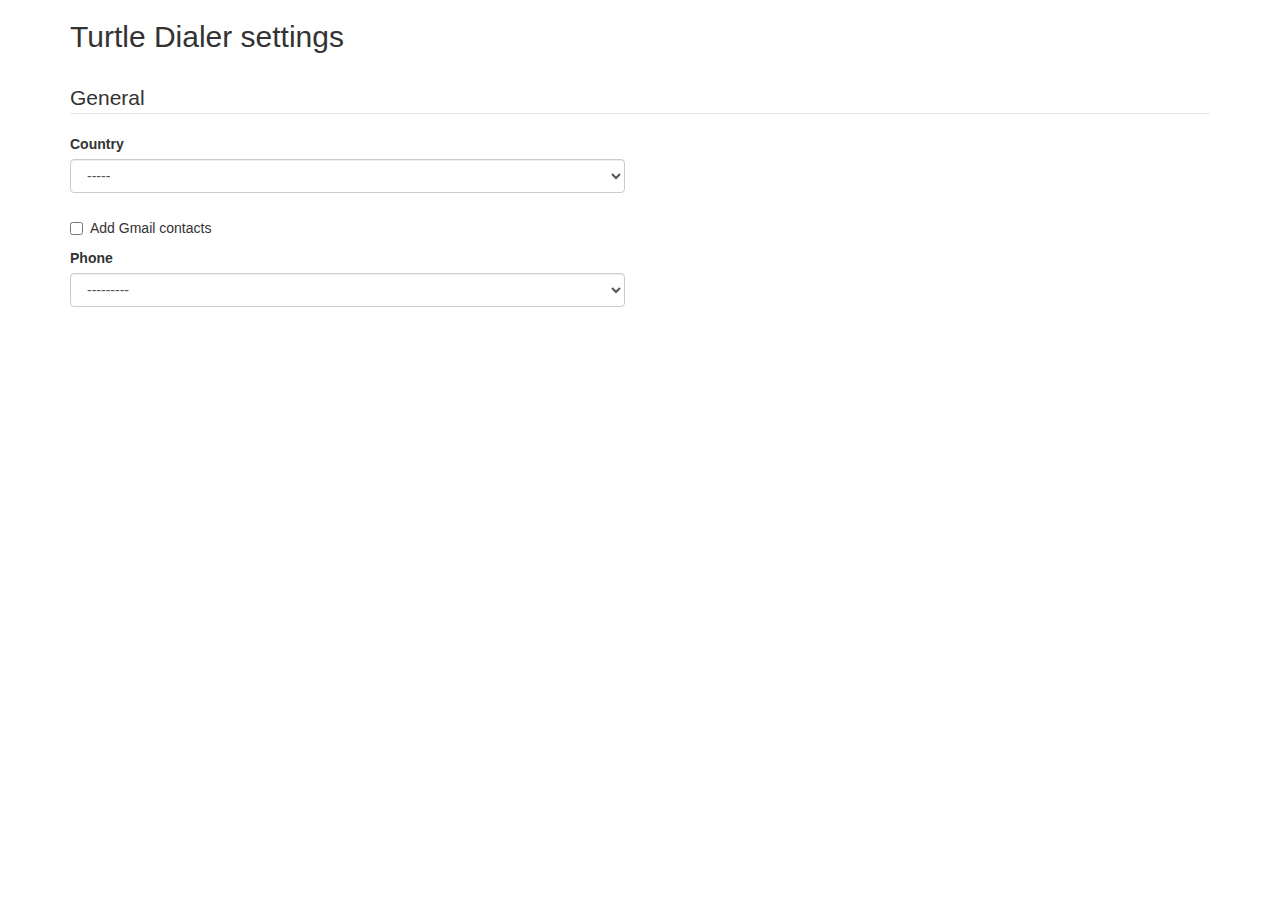
<file: html/settings.html>
<!DOCTYPE html>
<html lang="es">
<head>
  <title>Turtle Dialer settings</title>
  <link rel="stylesheet" href="/css/bootstrap.min.css" type="text/css"/>
  <link rel="stylesheet" href="/css/bootstrapValidator.min.css" type="text/css"/>
  <script type="text/javascript" src="/js/jquery-1.11.1.min.js"></script>
  <script type="text/javascript" src="/js/bootstrapValidator.js"></script>
  <script type="text/javascript" src="/js/settings.js"></script>
  <meta name="viewport" content="width=device-width, initial-scale=1.0"/>
</head>
<body>
  <form id="settings" role="form">
    <div class="container">
      <div class="row">
        <div class="col-md-12">
          <h2 id="lbl_html_title">Turtle Dialer settings</h2>
        </div>
      </div>
      <div class="row">
        <div class="col-md-12">&nbsp;</div>
      </div>
      <div class="row">
        <div class="col-md-12">
          <legend id="lbl_html_general">General</legend>
          <div class="row">
            <div class="col-md-6">
              <div class="form-group">
                <label id="lbl_html_country" for="country" class="control-label">Country</label>
                <select id="country" name="country" class="form-control">
                  <option value="">-----</option>
                  <option value="AF">Afghanistan</option>
                  <option value="AX">&Aring;land Islands</option>
                  <option value="AL">Albania</option>
                  <option value="DZ">Algeria</option>
                  <option value="AS">American Samoa</option>
                  <option value="AD">Andorra</option>
                  <option value="AO">Angola</option>
                  <option value="AI">Anguilla</option>
                  <option value="AQ">Antarctica</option>
                  <option value="AG">Antigua and Barbuda</option>
                  <option value="AR">Argentina</option>
                  <option value="AM">Armenia</option>
                  <option value="AW">Aruba</option>
                  <option value="AU">Australia</option>
                  <option value="AT">Austria</option>
                  <option value="AZ">Azerbaijan</option>
                  <option value="BS">Bahamas</option>
                  <option value="BH">Bahrain</option>
                  <option value="BD">Bangladesh</option>
                  <option value="BB">Barbados</option>
                  <option value="BY">Belarus</option>
                  <option value="BE">Belgium</option>
                  <option value="BZ">Belize</option>
                  <option value="BJ">Benin</option>
                  <option value="BM">Bermuda</option>
                  <option value="BT">Bhutan</option>
                  <option value="BO">Bolivia, Plurinational State of</option>
                  <option value="BQ">Bonaire, Sint Eustatius and Saba</option>
                  <option value="BA">Bosnia and Herzegovina</option>
                  <option value="BW">Botswana</option>
                  <option value="BV">Bouvet Island</option>
                  <option value="BR">Brazil</option>
                  <option value="IO">British Indian Ocean Territory</option>
                  <option value="BN">Brunei Darussalam</option>
                  <option value="BG">Bulgaria</option>
                  <option value="BF">Burkina Faso</option>
                  <option value="BI">Burundi</option>
                  <option value="KH">Cambodia</option>
                  <option value="CM">Cameroon</option>
                  <option value="CA">Canada</option>
                  <option value="CV">Cape Verde</option>
                  <option value="KY">Cayman Islands</option>
                  <option value="CF">Central African Republic</option>
                  <option value="TD">Chad</option>
                  <option value="CL">Chile</option>
                  <option value="CN">China</option>
                  <option value="CX">Christmas Island</option>
                  <option value="CC">Cocos (Keeling) Islands</option>
                  <option value="CO">Colombia</option>
                  <option value="KM">Comoros</option>
                  <option value="CG">Congo</option>
                  <option value="CD">Congo, the Democratic Republic of the</option>
                  <option value="CK">Cook Islands</option>
                  <option value="CR">Costa Rica</option>
                  <option value="CI">C&ocirc;te d'Ivoire</option>
                  <option value="HR">Croatia</option>
                  <option value="CU">Cuba</option>
                  <option value="CW">Cura&ccedil;ao</option>
                  <option value="CY">Cyprus</option>
                  <option value="CZ">Czech Republic</option>
                  <option value="DK">Denmark</option>
                  <option value="DJ">Djibouti</option>
                  <option value="DM">Dominica</option>
                  <option value="DO">Dominican Republic</option>
                  <option value="EC">Ecuador</option>
                  <option value="EG">Egypt</option>
                  <option value="SV">El Salvador</option>
                  <option value="GQ">Equatorial Guinea</option>
                  <option value="ER">Eritrea</option>
                  <option value="EE">Estonia</option>
                  <option value="ET">Ethiopia</option>
                  <option value="FK">Falkland Islands (Malvinas)</option>
                  <option value="FO">Faroe Islands</option>
                  <option value="FJ">Fiji</option>
                  <option value="FI">Finland</option>
                  <option value="FR">France</option>
                  <option value="GF">French Guiana</option>
                  <option value="PF">French Polynesia</option>
                  <option value="TF">French Southern Territories</option>
                  <option value="GA">Gabon</option>
                  <option value="GM">Gambia</option>
                  <option value="GE">Georgia</option>
                  <option value="DE">Germany</option>
                  <option value="GH">Ghana</option>
                  <option value="GI">Gibraltar</option>
                  <option value="GR">Greece</option>
                  <option value="GL">Greenland</option>
                  <option value="GD">Grenada</option>
                  <option value="GP">Guadeloupe</option>
                  <option value="GU">Guam</option>
                  <option value="GT">Guatemala</option>
                  <option value="GG">Guernsey</option>
                  <option value="GN">Guinea</option>
                  <option value="GW">Guinea-Bissau</option>
                  <option value="GY">Guyana</option>
                  <option value="HT">Haiti</option>
                  <option value="HM">Heard Island and McDonald Islands</option>
                  <option value="VA">Holy See (Vatican City State)</option>
                  <option value="HN">Honduras</option>
                  <option value="HK">Hong Kong</option>
                  <option value="HU">Hungary</option>
                  <option value="IS">Iceland</option>
                  <option value="IN">India</option>
                  <option value="ID">Indonesia</option>
                  <option value="IR">Iran, Islamic Republic of</option>
                  <option value="IQ">Iraq</option>
                  <option value="IE">Ireland</option>
                  <option value="IM">Isle of Man</option>
                  <option value="IL">Israel</option>
                  <option value="IT">Italy</option>
                  <option value="JM">Jamaica</option>
                  <option value="JP">Japan</option>
                  <option value="JE">Jersey</option>
                  <option value="JO">Jordan</option>
                  <option value="KZ">Kazakhstan</option>
                  <option value="KE">Kenya</option>
                  <option value="KI">Kiribati</option>
                  <option value="KP">Korea, Democratic People's Republic of</option>
                  <option value="KR">Korea, Republic of</option>
                  <option value="KW">Kuwait</option>
                  <option value="KG">Kyrgyzstan</option>
                  <option value="LA">Lao People's Democratic Republic</option>
                  <option value="LV">Latvia</option>
                  <option value="LB">Lebanon</option>
                  <option value="LS">Lesotho</option>
                  <option value="LR">Liberia</option>
                  <option value="LY">Libya</option>
                  <option value="LI">Liechtenstein</option>
                  <option value="LT">Lithuania</option>
                  <option value="LU">Luxembourg</option>
                  <option value="MO">Macao</option>
                  <option value="MK">Macedonia, the former Yugoslav Republic of</option>
                  <option value="MG">Madagascar</option>
                  <option value="MW">Malawi</option>
                  <option value="MY">Malaysia</option>
                  <option value="MV">Maldives</option>
                  <option value="ML">Mali</option>
                  <option value="MT">Malta</option>
                  <option value="MH">Marshall Islands</option>
                  <option value="MQ">Martinique</option>
                  <option value="MR">Mauritania</option>
                  <option value="MU">Mauritius</option>
                  <option value="YT">Mayotte</option>
                  <option value="MX">Mexico</option>
                  <option value="FM">Micronesia, Federated States of</option>
                  <option value="MD">Moldova, Republic of</option>
                  <option value="MC">Monaco</option>
                  <option value="MN">Mongolia</option>
                  <option value="ME">Montenegro</option>
                  <option value="MS">Montserrat</option>
                  <option value="MA">Morocco</option>
                  <option value="MZ">Mozambique</option>
                  <option value="MM">Myanmar</option>
                  <option value="NA">Namibia</option>
                  <option value="NR">Nauru</option>
                  <option value="NP">Nepal</option>
                  <option value="NL">Netherlands</option>
                  <option value="NC">New Caledonia</option>
                  <option value="NZ">New Zealand</option>
                  <option value="NI">Nicaragua</option>
                  <option value="NE">Niger</option>
                  <option value="NG">Nigeria</option>
                  <option value="NU">Niue</option>
                  <option value="NF">Norfolk Island</option>
                  <option value="MP">Northern Mariana Islands</option>
                  <option value="NO">Norway</option>
                  <option value="OM">Oman</option>
                  <option value="PK">Pakistan</option>
                  <option value="PW">Palau</option>
                  <option value="PS">Palestinian Territory, Occupied</option>
                  <option value="PA">Panama</option>
                  <option value="PG">Papua New Guinea</option>
                  <option value="PY">Paraguay</option>
                  <option value="PE">Peru</option>
                  <option value="PH">Philippines</option>
                  <option value="PN">Pitcairn</option>
                  <option value="PL">Poland</option>
                  <option value="PT">Portugal</option>
                  <option value="PR">Puerto Rico</option>
                  <option value="QA">Qatar</option>
                  <option value="RE">R&eacute;union</option>
                  <option value="RO">Romania</option>
                  <option value="RU">Russian Federation</option>
                  <option value="RW">Rwanda</option>
                  <option value="BL">Saint Barth&eacute;lemy</option>
                  <option value="SH">Saint Helena, Ascension and Tristan da Cunha</option>
                  <option value="KN">Saint Kitts and Nevis</option>
                  <option value="LC">Saint Lucia</option>
                  <option value="MF">Saint Martin (French part)</option>
                  <option value="PM">Saint Pierre and Miquelon</option>
                  <option value="VC">Saint Vincent and the Grenadines</option>
                  <option value="WS">Samoa</option>
                  <option value="SM">San Marino</option>
                  <option value="ST">Sao Tome and Principe</option>
                  <option value="SA">Saudi Arabia</option>
                  <option value="SN">Senegal</option>
                  <option value="RS">Serbia</option>
                  <option value="SC">Seychelles</option>
                  <option value="SL">Sierra Leone</option>
                  <option value="SG">Singapore</option>
                  <option value="SX">Sint Maarten (Dutch part)</option>
                  <option value="SK">Slovakia</option>
                  <option value="SI">Slovenia</option>
                  <option value="SB">Solomon Islands</option>
                  <option value="SO">Somalia</option>
                  <option value="ZA">South Africa</option>
                  <option value="GS">South Georgia and the South Sandwich Islands</option>
                  <option value="SS">South Sudan</option>
                  <option value="ES">Spain</option>
                  <option value="LK">Sri Lanka</option>
                  <option value="SD">Sudan</option>
                  <option value="SR">Suriname</option>
                  <option value="SJ">Svalbard and Jan Mayen</option>
                  <option value="SZ">Swaziland</option>
                  <option value="SE">Sweden</option>
                  <option value="CH">Switzerland</option>
                  <option value="SY">Syrian Arab Republic</option>
                  <option value="TW">Taiwan, Province of China</option>
                  <option value="TJ">Tajikistan</option>
                  <option value="TZ">Tanzania, United Republic of</option>
                  <option value="TH">Thailand</option>
                  <option value="TL">Timor-Leste</option>
                  <option value="TG">Togo</option>
                  <option value="TK">Tokelau</option>
                  <option value="TO">Tonga</option>
                  <option value="TT">Trinidad and Tobago</option>
                  <option value="TN">Tunisia</option>
                  <option value="TR">Turkey</option>
                  <option value="TM">Turkmenistan</option>
                  <option value="TC">Turks and Caicos Islands</option>
                  <option value="TV">Tuvalu</option>
                  <option value="UG">Uganda</option>
                  <option value="UA">Ukraine</option>
                  <option value="AE">United Arab Emirates</option>
                  <option value="GB">United Kingdom</option>
                  <option value="US">United States</option>
                  <option value="UM">United States Minor Outlying Islands</option>
                  <option value="UY">Uruguay</option>
                  <option value="UZ">Uzbekistan</option>
                  <option value="VU">Vanuatu</option>
                  <option value="VE">Venezuela, Bolivarian Republic of</option>
                  <option value="VN">Viet Nam</option>
                  <option value="VG">Virgin Islands, British</option>
                  <option value="VI">Virgin Islands, U.S.</option>
                  <option value="WF">Wallis and Futuna</option>
                  <option value="EH">Western Sahara</option>
                  <option value="YE">Yemen</option>
                  <option value="ZM">Zambia</option>
                  <option value="ZW">Zimbabwe</option>
                </select>
              </div>
            </div>
            <div class="col-md-6"></div>
          </div>
          <div class="row">
            <div class="col-md-6">
              <div class="checkbox">
                <label>
                  <input id="gmail" type="checkbox">
                  <span id="lbl_html_gmail">Add Gmail contacts</span>
                </label>
              </div>
            </div>
            <div class="col-md-6"></div>
          </div>
          <div class="row">
            <div class="col-md-6">
              <div class="form-group">
                <label id="lbl_html_phone" for="phone" class="control-label">Phone</label>
                <select  name="phone" id="phone" class="form-control">
                  <option value="">---------</option>
                  <option value="YealinkT20P">Yealink T20P</option>
                  <option value="YealinkT28P">Yealink T28P</option>
                  <option value="Grandstream2170">Grandstream 2170</option>
                </select>
                <p class="help-block"></p>
              </div>
            </div>
            <div class="col-md-6"></div>
          </div>
        </div>
      </div>
      <div class="row">
        <div class="col-md-12">&nbsp;</div>
      </div>
      <div class="row">
        <div id="phone_form" class="col-md-12">
        </div>
      </div>
    </div>
  </form>
</body>
</html>
</file>
<file: css/bootstrapValidator.min.css>
/*!
 * BootstrapValidator (http://bootstrapvalidator.com)
 * The best jQuery plugin to validate form fields. Designed to use with Bootstrap 3
 *
 * @version     v0.5.0, built on 2014-07-14 4:31:02 PM
 * @author      https://twitter.com/nghuuphuoc
 * @copyright   (c) 2013 - 2014 Nguyen Huu Phuoc
 * @license     MIT
 */

.bv-form .help-block{margin-bottom:0}.bv-form .tooltip-inner{text-align:left}.nav-tabs li.bv-tab-success>a{color:#3c763d}.nav-tabs li.bv-tab-error>a{color:#a94442}
</file>
